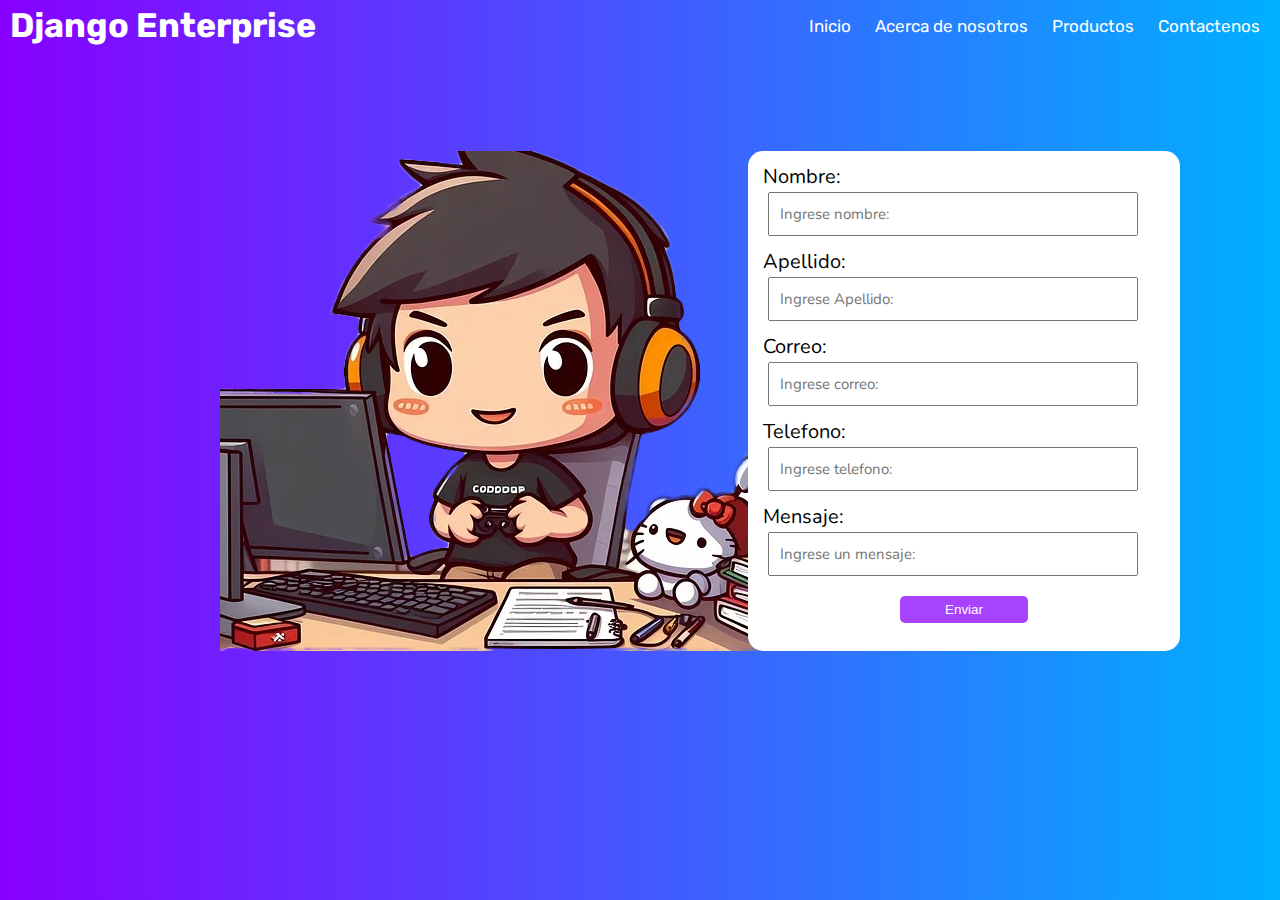
<file: Contacto.html>
<!DOCTYPE html>
<html lang="en">
  <head>
    <meta charset="UTF-8" />
    <meta name="viewport" content="width=device-width, initial-scale=1.0" />
    <title>Document</title>
    <link rel="stylesheet" href="/css/contacto.css" />
    <link
    rel="stylesheet"
    href="https://cdnjs.cloudflare.com/ajax/libs/font-awesome/6.5.1/css/all.min.css"
    integrity="sha512-DTOQO9RWCH3ppGqcWaEA1BIZOC6xxalwEsw9c2QQeAIftl+Vegovlnee1c9QX4TctnWMn13TZye+giMm8e2LwA=="
    crossorigin="anonymous"
    referrerpolicy="no-referrer"
  />
  </head>
  <body>
    <nav class="primary-nav-bar">
      <h1>Django Enterprise</h1>
      <ul>
        <li>
          <a href="/index.html">Inicio <i class="fa-solid fa-house"></i></a>
        </li>
        <li>
          <a href="#">Acerca de nosotros <i class="fa-solid fa-user"></i></a>
        </li>
        <li>
          <a href="Productos.html"
            >Productos <i class="fa-solid fa-store"></i
          ></a>
        </li>
        <li>
          <a href="/Contacto.html"
            >Contactenos <i class="fa-solid fa-phone"></i
          ></a>
        </li>
      </ul>
    </nav>
    <nav class="nav-bar-mobile">
      <h1>Django Enterprise</h1>
      <div class="menu-mobile">
        <i class="fa-solid fa-bars"></i>
      </div>
    </nav>
    <section>
      <img
        src="/img/contactoimagen.png"
        alt="Gamer en su setup"
        title="Gamer en su setup"
      />

      <form action="submit" autocomplete="off">
        <label for="Nombre">Nombre:</label>
        <input
          type="text"
          name="Nombre"
          id="Name"
          placeholder="Ingrese nombre:"
          class="campo"
          required
        />

        <label for="Apellido">Apellido:</label>
        <input
          type="text"
          name="Apellido"
          id="lastName"
          placeholder="Ingrese Apellido:"
          class="campo"
          required
        />

        <label for="Correo">Correo:</label>
        <input
          type="email"
          name="Correo"
          id="Email"
          placeholder="Ingrese correo:"
          class="campo"
          required
        />

        <label for="Telefono">Telefono:</label>
        <input
          type="number"
          name="Telefono"
          id="Phone"
          placeholder="Ingrese telefono:"
          class="campo"
          required
        />

        <label for="Mensaje">Mensaje:</label>
        <input
          type="textarea"
          name="Mensaje"
          id="Message"
          placeholder="Ingrese un mensaje:"
          class="campo"
          required
        />

        <div class="button-div">
          <button type="submit">Enviar<span></span></button>
        </div>

      </form>
    </section>
  </body>
</html>
</file>
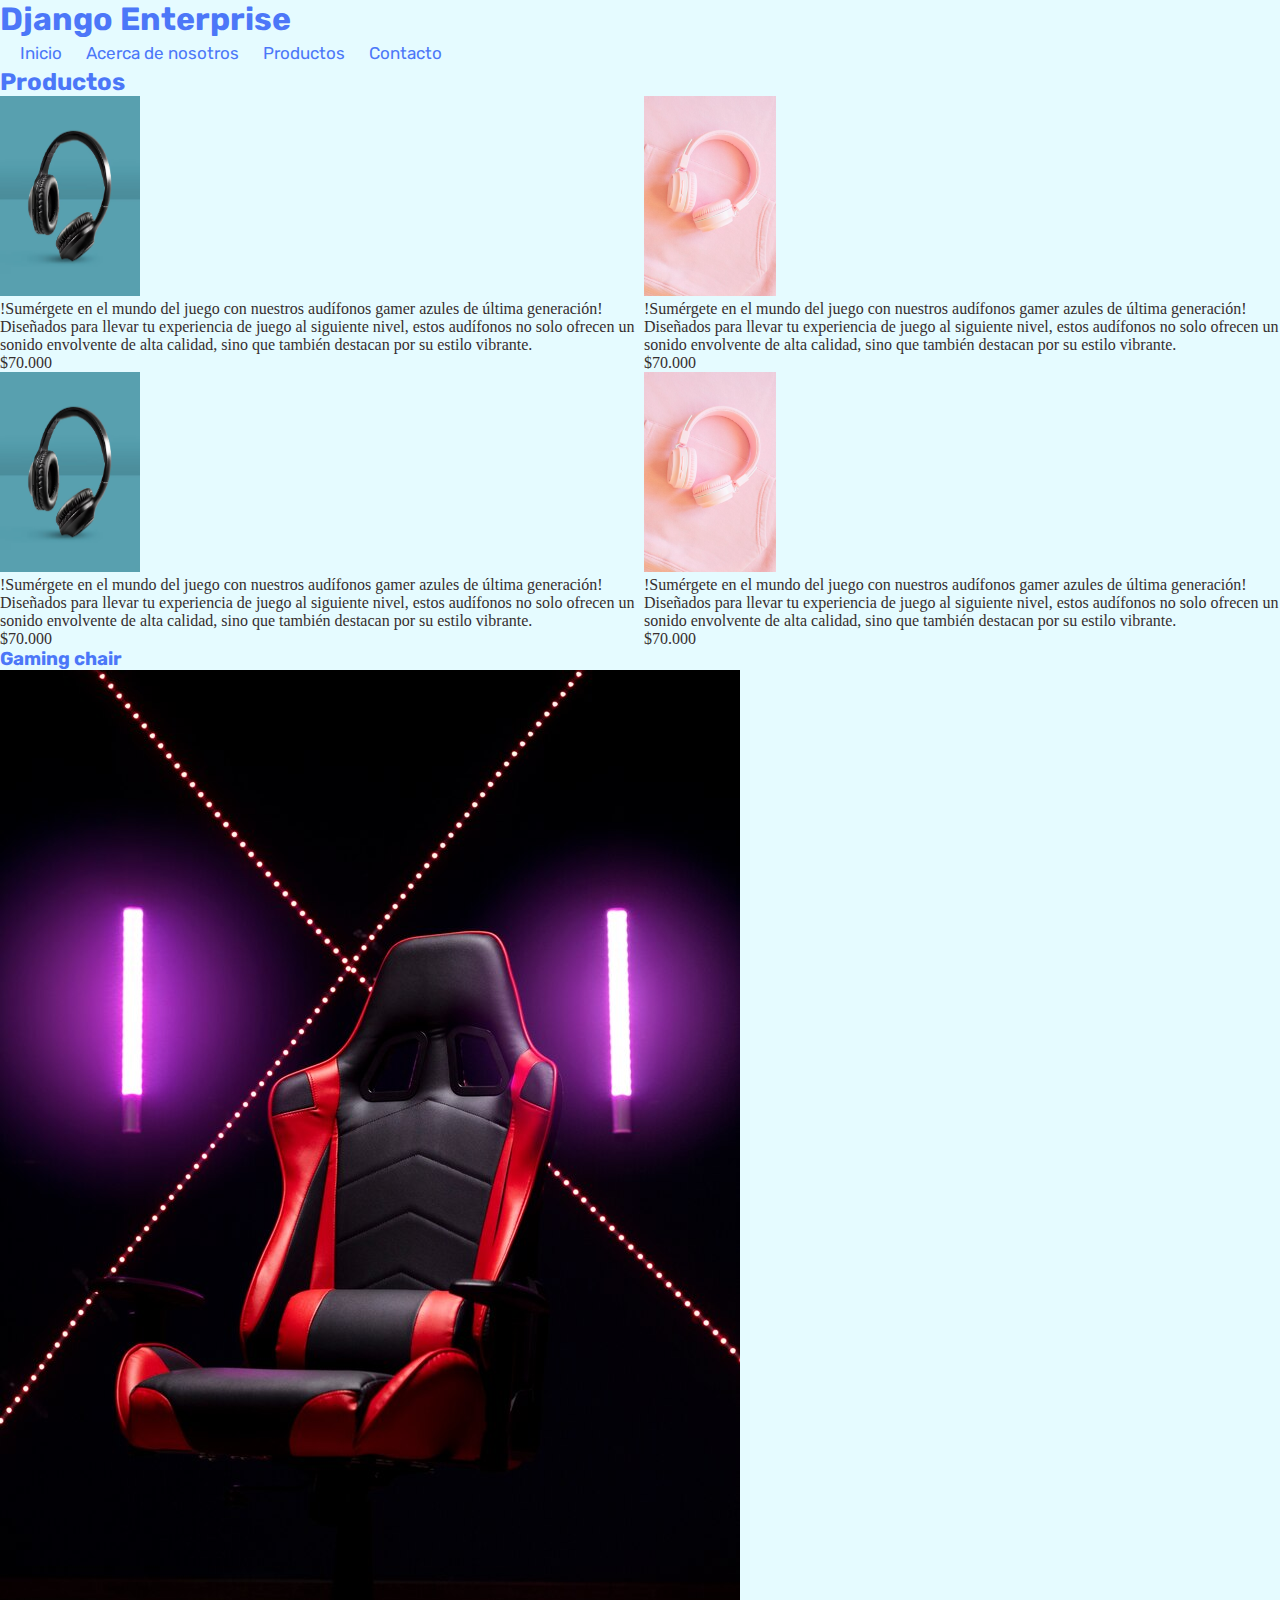
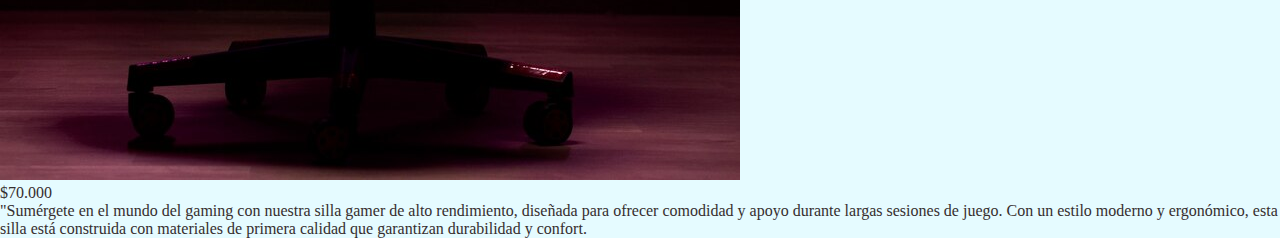
<file: Productos.html>
<!DOCTYPE html>
<html lang="en">
  <head>
    <meta charset="UTF-8" />
    <meta name="viewport" content="width=device-width, initial-scale=1.0" />
    <link rel="stylesheet" href="css/style.css">
    <title>Django Enterprise</title>
  </head>
  <body>
    <header>
      <h1>Django Enterprise</h1>
      <nav>
        <ul>
          <li><a href="index.html">Inicio</a></li>
          <li><a href="#">Acerca de nosotros</a></li>
          <li><a href="#">Productos</a></li>
          <li><a href="#">Contacto</a></li>
        </ul>
      </nav>
    </header>
    <main>
        <h2>Productos</h2>
        <div class="Productos">
          <div class="item">
              <img src="/img/Image20231204145201.png" alt="Audifonos negros en un fondo azul" height="200px" width="140px" title="Audifonos azules">
              <p>!Sumérgete en el mundo del juego con nuestros audífonos gamer azules de última generación! Diseñados para llevar tu experiencia de juego al siguiente nivel, estos audífonos no solo ofrecen un sonido envolvente de alta calidad, sino que también destacan por su estilo vibrante.</p>
              <p>$70.000</p>
          </div>
          <div class="item2">
              <img src="/img/Image20231204145417.png" alt="Audifonos negros en un fondo azul" height="200px" title="Audifonos azules">
              <p>!Sumérgete en el mundo del juego con nuestros audífonos gamer azules de última generación! Diseñados para llevar tu experiencia de juego al siguiente nivel, estos audífonos no solo ofrecen un sonido envolvente de alta calidad, sino que también destacan por su estilo vibrante.</p>
              <p>$70.000</p>
          </div>
          <div class="item">
              <img src="/img/Image20231204145201.png" alt="Audifonos negros en un fondo azul" height="200px" width="140px" title="Audifonos azules">
              <p>!Sumérgete en el mundo del juego con nuestros audífonos gamer azules de última generación! Diseñados para llevar tu experiencia de juego al siguiente nivel, estos audífonos no solo ofrecen un sonido envolvente de alta calidad, sino que también destacan por su estilo vibrante.</p>
              <p>$70.000</p>
          </div>
          <div class="item2" id="fondoAzul">
              <img src="/img/Image20231204145417.png" alt="Audifonos negros en un fondo azul" height="200px" title="Audifonos azules">
              <p>!Sumérgete en el mundo del juego con nuestros audífonos gamer azules de última generación! Diseñados para llevar tu experiencia de juego al siguiente nivel, estos audífonos no solo ofrecen un sonido envolvente de alta calidad, sino que también destacan por su estilo vibrante.</p>
              <p>$70.000</p>
          </div>
      </div>
      <section>
        <article>
            <h3>Gaming chair</h3>
            <img src="img/Image20231204145519.png" alt="Imagen Silla 1">
            <figcaption>$70.000</figcaption>
            <p>"Sumérgete en el mundo del gaming con nuestra silla gamer de alto rendimiento, diseñada para ofrecer comodidad y apoyo durante largas sesiones de juego. Con un estilo moderno y ergonómico, esta silla está construida con materiales de primera calidad que garantizan durabilidad y confort.</p>
        </article>
    </section>
    </main>
  </body>
</html>
</file>
<file: css/contacto.css>
/* Dependencias */
@import url("https://fonts.googleapis.com/css2?family=Rubik&display=swap");
@import url("https://fonts.googleapis.com/css2?family=Nunito:ital,wght@0,800;1,500&display=swap");

* {
  padding: 0;
  margin: 0;
}

body {
  background: rgb(0, 176, 255);
  background: linear-gradient(
    270deg,
    rgba(0, 176, 255, 1) 0%,
    rgba(136, 0, 255, 1) 100%
  );
}

nav {
  padding: 5px 10px;
  display: flex;
  justify-content: space-between;
  font-size: 17px;
  font-family: "Rubik", sans-serif;
  align-items: center;
  color: #fff;
}

.nav-bar-mobile{
  display: none;
}

li {
  padding: 0 10px;
  display: inline;
}

a,
i {
  text-decoration: none;
  color: #fff;
}

section {
  margin-top: 5%;
  padding: 30px;
  display: grid;
  grid-template-columns: 60% 40%;
  margin: 70px;
}

section img{
  padding-left: 50px;
  margin-left: 70px;
}

section form{
  background-color: #fff;
  border-radius: 15px;
  font-size: 20px;
  color: black;
}

form{
  display: flex;
  flex-wrap: wrap;
  flex-direction: column;
  justify-content: center;  
  justify-content: flex-start;
}

label{
  font-family: 'Nunito', sans-serif;
  padding: 12px 15px 2px;
  text-align: left;
}

input{
  font-family: 'Nunito', sans-serif;
  padding: 10px;
  font-size: 15px;
  width: 80%;
  margin-left: 20px;
}

button{
  margin-top: 20px;
  width: 10vw;
  height: 3vh;
  border-radius: 5px;
  border: 1px #5f5959;
  background-color: rgba(136, 0, 255, 0.741);
  color: #fff;
}

.button-div{
  display: flex;
  justify-content: center;
}

@media screen and (max-width: 480px) {

  body{
    background:  rgba(0, 176, 255, 1) ;
  }

  .primary-nav-bar {
    display: none;
  }

  .nav-bar-mobile{
    display: flex;
  }

  section img{
    margin: 0px 0px 10px 70px;
  }

  img{
    width: 150px;
    height: 150px;
    padding: 0;
  }

  form{
    padding: 10px;
  }

  section {
    margin: 0;
    padding: 20px;
    display: block;
  }
  
  button{
    width: 40vw;
    height: 5vh;
  }

}
</file>
<file: css/style.css>
/* Dependencias */
@import url("https://fonts.googleapis.com/css2?family=Rubik&display=swap");
@import url("https://fonts.googleapis.com/css2?family=Nunito:ital,wght@0,800;1,500&display=swap");

* {
  padding: 0;
  margin: 0;
  color: #362e2e;
}

body {
  background-color: #e5fbff;
}

h1,
h2,
h3 {
  font-family: "Rubik", sans-serif;
  color: #4c77f8;
}

nav {
  padding: 5px 10px;
  display: flex;
  justify-content: space-between;
  font-size: 17px;
  font-family: "Rubik", sans-serif;
  align-items: center;
}

li {
  padding: 0 10px;
  display: inline;
}

a,
i {
  text-decoration: none;
  color: #4c77f8;
}

.Productos {
  display: grid;
  grid-template-columns: 23% 2% 23% 2 23%;
}

.item {
  grid-column: 1;
}

.item2 {
  grid-column: 3;
}

.misionVision{
  display: flex;
  background-color: #e5fbff;
  text-align: justify;
  font-family: "Nunito", sans-serif;
  padding: 20px 40px 20px 0px;
}

.visionMision h2{
  text-align: center;
  font-size: 27px;
  background-color: #74cadc;
}
</file>
